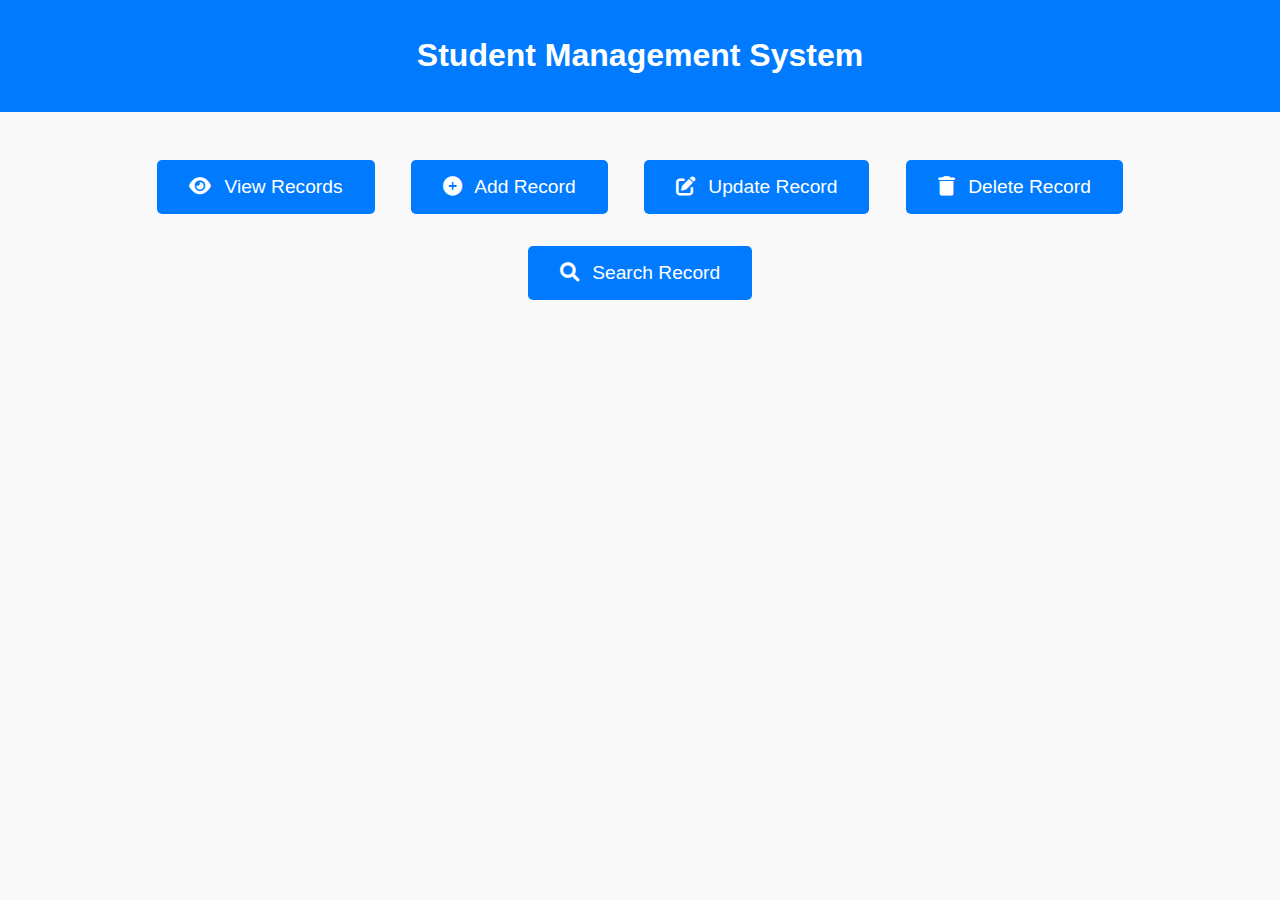
<file: index.html>
<!DOCTYPE html>
<html lang="en">
<head>
    <meta charset="UTF-8">
    <meta name="viewport" content="width=device-width, initial-scale=1.0">
    <title>Student Management System</title>
    <link rel="stylesheet" href="style.css">
    <link rel="stylesheet" href="https://cdnjs.cloudflare.com/ajax/libs/font-awesome/6.0.0/css/all.min.css">
</head>
<body>
    <header>
        <h1>Student Management System</h1>
    </header>
    <main>
        <div class="actions">
            <a href="actions/view.php"><i class="fas fa-eye"></i> View Records</a>
            <a href="actions/insert.php"><i class="fas fa-plus-circle"></i> Add Record</a>
            <a href="actions/update.php"><i class="fas fa-edit"></i> Update Record</a>
            <a href="actions/delete.php"><i class="fas fa-trash"></i> Delete Record</a>
            <a href="actions/search.php"><i class="fas fa-search"></i> Search Record</a>
        </div>
    </main>
</body>
</html>
</file>
<file: style.css>
body {
    font-family: Arial, sans-serif;
    margin: 0;
    padding: 0;
    background: #f9f9f9;
}

header {
    background: #007bff;
    color: #fff;
    padding: 1rem;
    text-align: center;
}

main {
    padding: 2rem;
    text-align: center;
}

.actions a {
    display: inline-block;
    margin: 1rem;
    padding: 1rem 2rem;
    background: #007bff;
    color: #fff;
    text-decoration: none;
    border-radius: 5px;
    font-size: 1.2rem;
}

.actions a i {
    margin-right: 0.5rem;
}

.actions a:hover {
    background: #0056b3;
}
</file>
